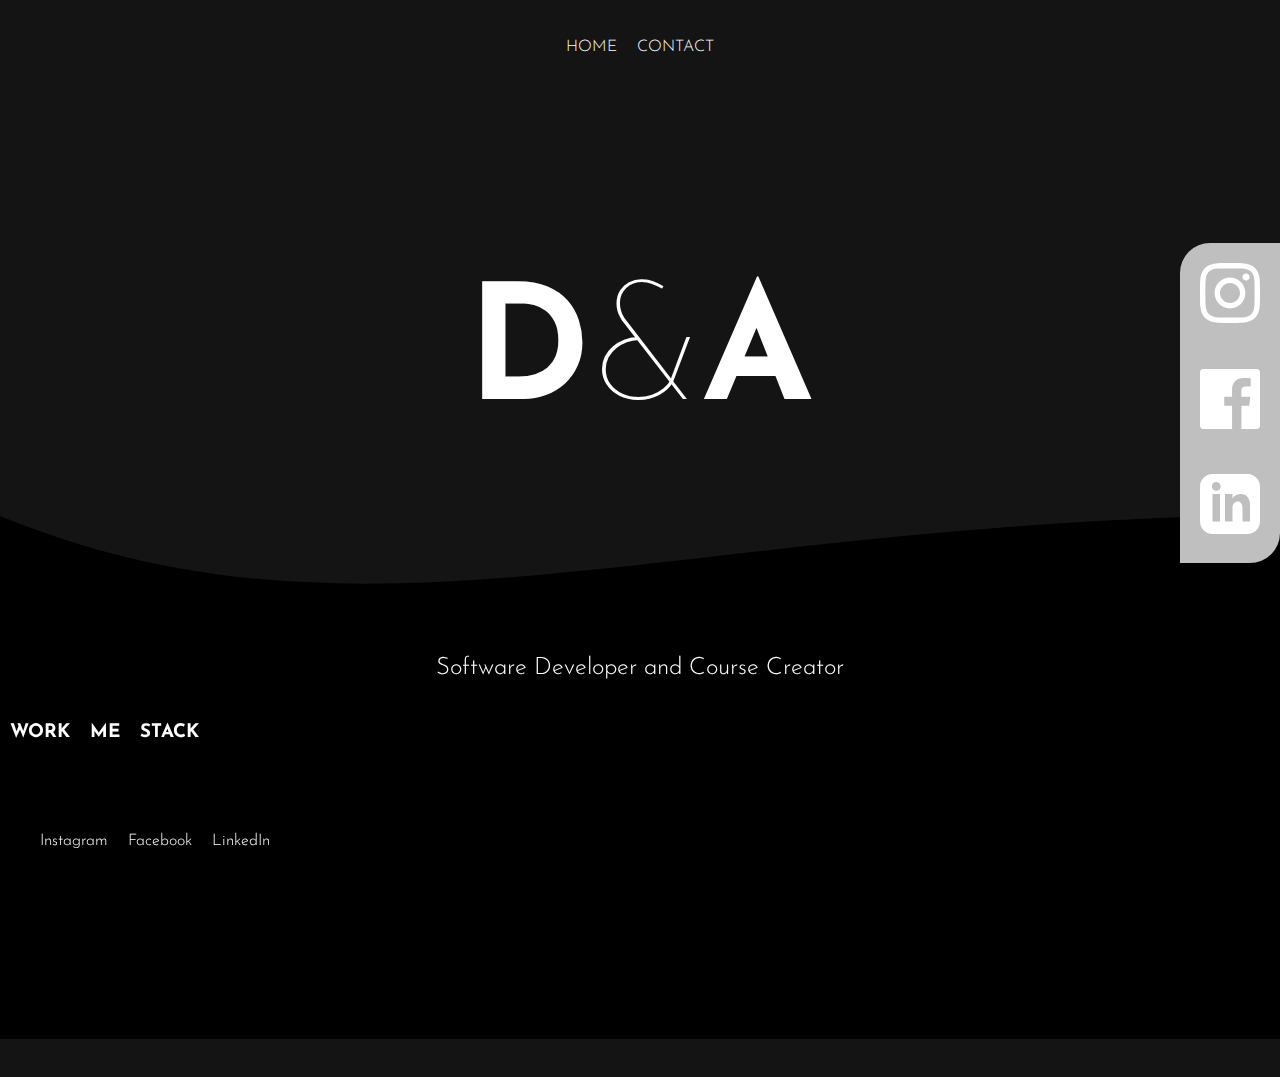
<file: myFirstWebsite/src/pages/index.html>
<!DOCTYPE html>
<html lang="en">
<head>
    <meta charset="UTF-8">
    <meta name="viewport" content="width=device-width,initial-scale=1">
    <title>Moving Portofolio</title>
<link  rel="stylesheet" href="../styles.css">


</head>
<body>
<header>

    <ul>
        <a href="index.html"><li>HOME</li></a>
        <a href="/src/pages"><li>CONTACT</li></a>
    </ul>
    </header>


<section class="hero-section">
    <h1>D<span class="light-text">&</span>A</h1>
    <svg version="1.1" class="wave"
         xlmns="http://www.w3.org/200/svg">
        <path
                d="
                M0 67
                C 273,183
                  822, -40
                  1920,106
                V 600
                H 0
                V 67
                Z
                ">
            <animate
                    repeatCount="indefinite"
                    attributeName="d"
                    dur="60s"
                    attributeType="XML"
                    values="
                        M0 77
                        C 473, 283
                          822, -40
                          1920, 116
                          V 600
                          H 0
                          V 300
                          Z;
                          M0 77
                          C 473, -40
                          1222, 283
                          1920, 136
                          V 600
                          H 0
                          V 300
                          Z;
                          M0 77
                          C 973, 260
                          1722, -53
                          1920, 120
                          V 600
                          H 0
                          V 300
                          Z;
                          M0 77
                          C 473, 283
                          822, -40
                          1920, 116
                          V 600
                          H 0
                          V 300
                          Z">
            </animate>
        </path>
    </svg>
    <div class="socials">
        <div class="social">
           <a href="https://www.instagram.com/denis_aki16/">
               <svg xmlns="http://www.w3.org/2000/svg" viewBox="-8 -8 40 40"><path d="M12 2.163c3.204 0 3.584.012 4.85.07 3.252.148 4.771 1.691 4.919 4.919.058 1.265.069 1.645.069 4.849 0 3.205-.012 3.584-.069 4.849-.149 3.225-1.664 4.771-4.919 4.919-1.266.058-1.644.07-4.85.07-3.204 0-3.584-.012-4.849-.07-3.26-.149-4.771-1.699-4.919-4.92-.058-1.265-.07-1.644-.07-4.849 0-3.204.013-3.583.07-4.849.149-3.227 1.664-4.771 4.919-4.919 1.266-.057 1.645-.069 4.849-.069zm0-2.163c-3.259 0-3.667.014-4.947.072-4.358.2-6.78 2.618-6.98 6.98-.059 1.281-.073 1.689-.073 4.948 0 3.259.014 3.668.072 4.948.2 4.358 2.618 6.78 6.98 6.98 1.281.058 1.689.072 4.948.072 3.259 0 3.668-.014 4.948-.072 4.354-.2 6.782-2.618 6.979-6.98.059-1.28.073-1.689.073-4.948 0-3.259-.014-3.667-.072-4.947-.196-4.354-2.617-6.78-6.979-6.98-1.281-.059-1.69-.073-4.949-.073zm0 5.838c-3.403 0-6.162 2.759-6.162 6.162s2.759 6.163 6.162 6.163 6.162-2.759 6.162-6.163c0-3.403-2.759-6.162-6.162-6.162zm0 10.162c-2.209 0-4-1.79-4-4 0-2.209 1.791-4 4-4s4 1.791 4 4c0 2.21-1.791 4-4 4zm6.406-11.845c-.796 0-1.441.645-1.441 1.44s.645 1.44 1.441 1.44c.795 0 1.439-.645 1.439-1.44s-.644-1.44-1.439-1.44z"/></svg>
           </a>
        </div>
        <div class="social">
            <a href="https://www.facebook.com/alexandru.denis.12/">
                <svg xmlns="http://www.w3.org/2000/svg" viewBox="-8 -8 40 40"><path d="M22.675 0h-21.35c-.732 0-1.325.593-1.325 1.325v21.351c0 .731.593 1.324 1.325 1.324h11.495v-9.294h-3.128v-3.622h3.128v-2.671c0-3.1 1.893-4.788 4.659-4.788 1.325 0 2.463.099 2.795.143v3.24l-1.918.001c-1.504 0-1.795.715-1.795 1.763v2.313h3.587l-.467 3.622h-3.12v9.293h6.116c.73 0 1.323-.593 1.323-1.325v-21.35c0-.732-.593-1.325-1.325-1.325z"/></svg>
            </a>
        </div>
        <div class="social">
            <a href="https://www.linkedin.com/in/denis-alexandru-vetan-a4aa7621a/">
                <svg xmlns="http://www.w3.org/2000/svg" viewBox="-8 -8 40 40"><path d="M19 0h-14c-2.761 0-5 2.239-5 5v14c0 2.761 2.239 5 5 5h14c2.762 0 5-2.239 5-5v-14c0-2.761-2.238-5-5-5zm-11 19h-3v-11h3v11zm-1.5-12.268c-.966 0-1.75-.79-1.75-1.764s.784-1.764 1.75-1.764 1.75.79 1.75 1.764-.783 1.764-1.75 1.764zm13.5 12.268h-3v-5.604c0-3.368-4-3.113-4 0v5.604h-3v-11h3v1.765c1.396-2.586 7-2.777 7 2.476v6.759z"/></svg>
            </a>
        </div>
    </div>
</section>
<footer>
    <h2>Software Developer and Course Creator</h2>
    <div class="options">
        <a href="work.html"><h3>WORK</h3></a>
        <a href="about.html"><h3>ME</h3></a>
        <a href="stack.html"><h3>STACK</h3></a>
    </div>
    <ul>
        <a href="https://www.instagram.com/denis_aki16/"><li>Instagram</li></a>
        <a href="https://www.facebook.com/alexandru.denis.12/"><li>Facebook</li></a>
        <a href="https://www.linkedin.com/in/denis-alexandru-vetan-a4aa7621a/"><li>LinkedIn</li></a>
    </ul>
</footer>


</body>
</html>
</file>
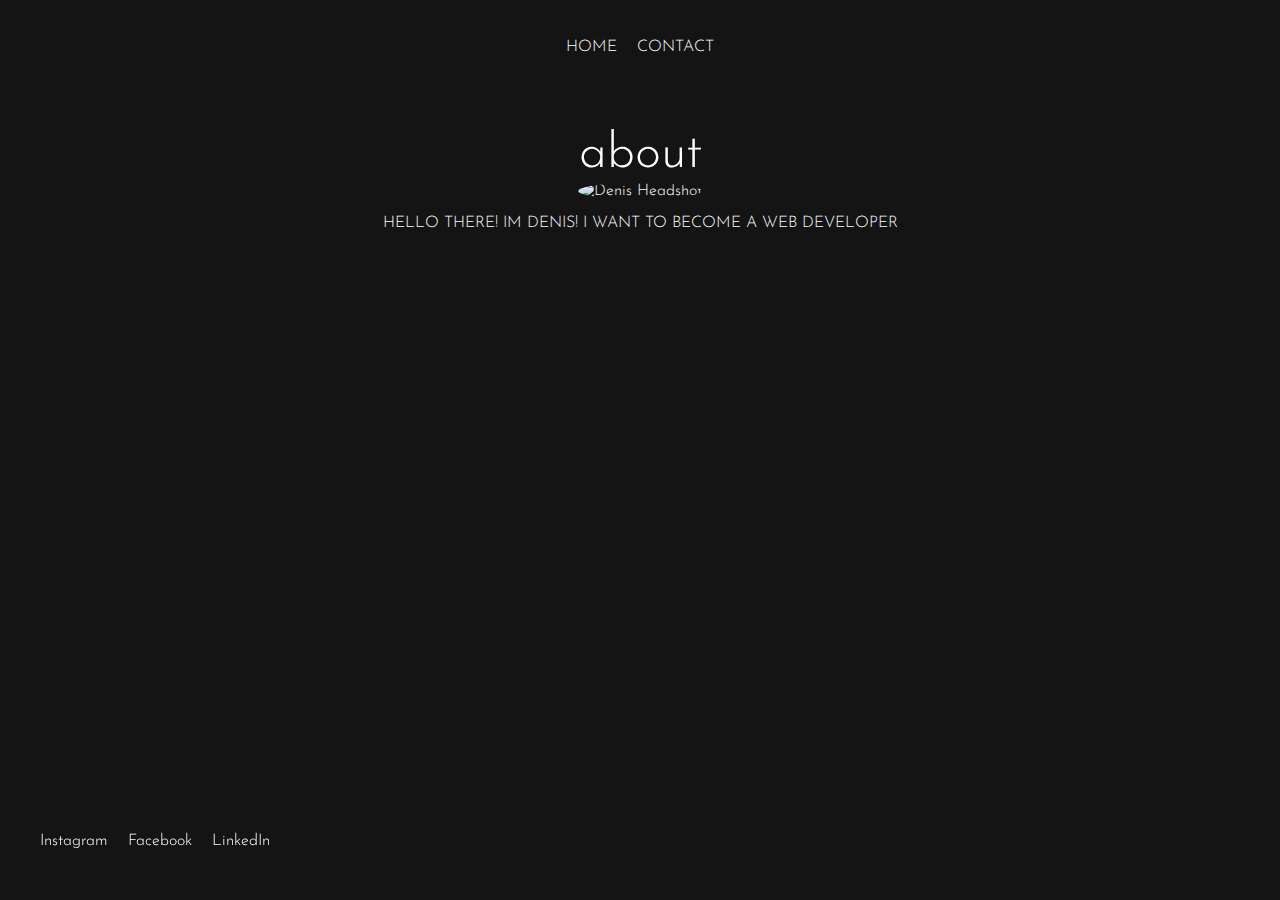
<file: myFirstWebsite/src/pages/about.html>
<!DOCTYPE html>
<html lang="en">
<head>
    <meta charset="UTF-8">
    <title>ABOUT ME</title>
  <link rel="stylesheet" href="../styles.css">
</head>
<body>
<header>

    <ul>
        <a href="index.html"><li>HOME</li></a>
        <a href="contact.html"><li>CONTACT</li></a>
    </ul>
</header>
<section>
    <h2 class="subtitle">about</h2>
    <div class="about-me">
        <img scr="../images/DSC_0053.jpg" alt="Denis Headshot">
        <p>HELLO THERE! IM DENIS! I WANT TO BECOME A WEB DEVELOPER</p>
    </div>


</section>



<footer class="sub-pages-footer">
    <ul>
        <a href="https://www.instagram.com/denis_aki16/"><li>Instagram</li></a>
        <a href="https://www.facebook.com/alexandru.denis.12/"><li>Facebook</li></a>
        <a href="https://www.linkedin.com/in/denis-alexandru-vetan-a4aa7621a/"><li>LinkedIn</li></a>
    </ul>
</footer>

</body>
</html>
</file>
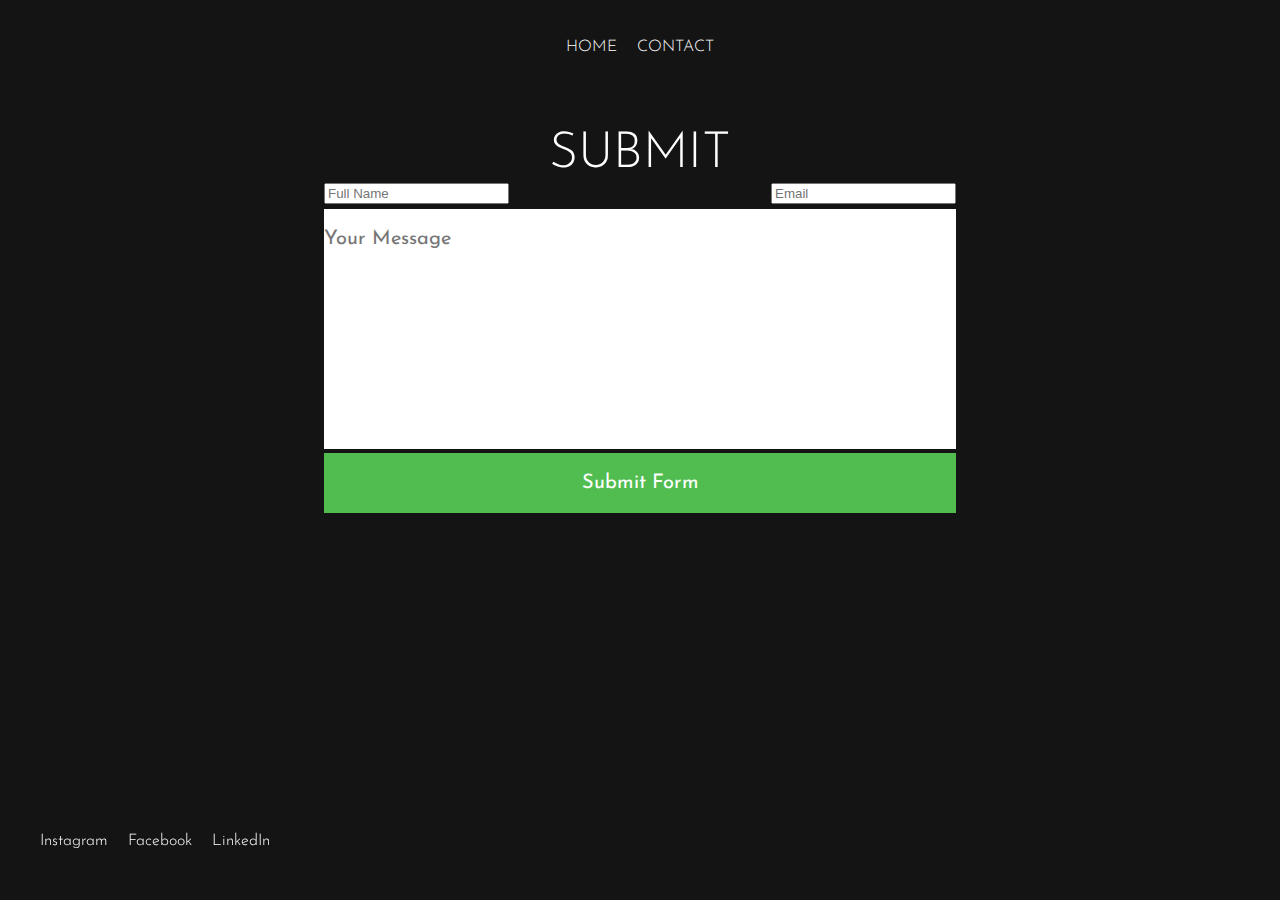
<file: myFirstWebsite/src/pages/contact.html>
<!DOCTYPE html>
<html lang="en">
<head>
    <meta charset="UTF-8">
    <title>Contact Denis</title>
    <link rel="stylesheet" href="../styles.css">
</head>
<body>

<header>

    <ul>
        <a href="index.html"><li>HOME</li></a>
        <a href="/src/pages/contact.html"><li>CONTACT</li></a>
    </ul>
</header>

<section>
    <div class="form-submit">
    <h2 class="subtitle">SUBMIT</h2>
    <form target="_blank" action="https://formsubmit.co/el/cozixi" method="POST">
        <input type="hidden" name="_captcha" value="false">
        <input type="hidden" name="_next" href="/src/pages/thankyou.html">
        <div class="form-row">
            <input  name="Name " class="form-control" placeholder="Full Name ">
            <input  name="Name " class="form-control" placeholder="Email ">

        </div>
        <textarea placeholder="Your Message " name="message" rows="10" required></textarea>
        <button type="button">Submit Form</button>

    </form>
    </div>
</section>


<footer class="sub-pages-footer" >
    <ul>
        <a href="https://www.instagram.com/denis_aki16/"><li>Instagram</li></a>
        <a href="https://www.facebook.com/alexandru.denis.12/"><li>Facebook</li></a>
        <a href="https://www.linkedin.com/in/denis-alexandru-vetan-a4aa7621a/"><li>LinkedIn</li></a>
    </ul>
</footer>



</body>
</html>
</file>
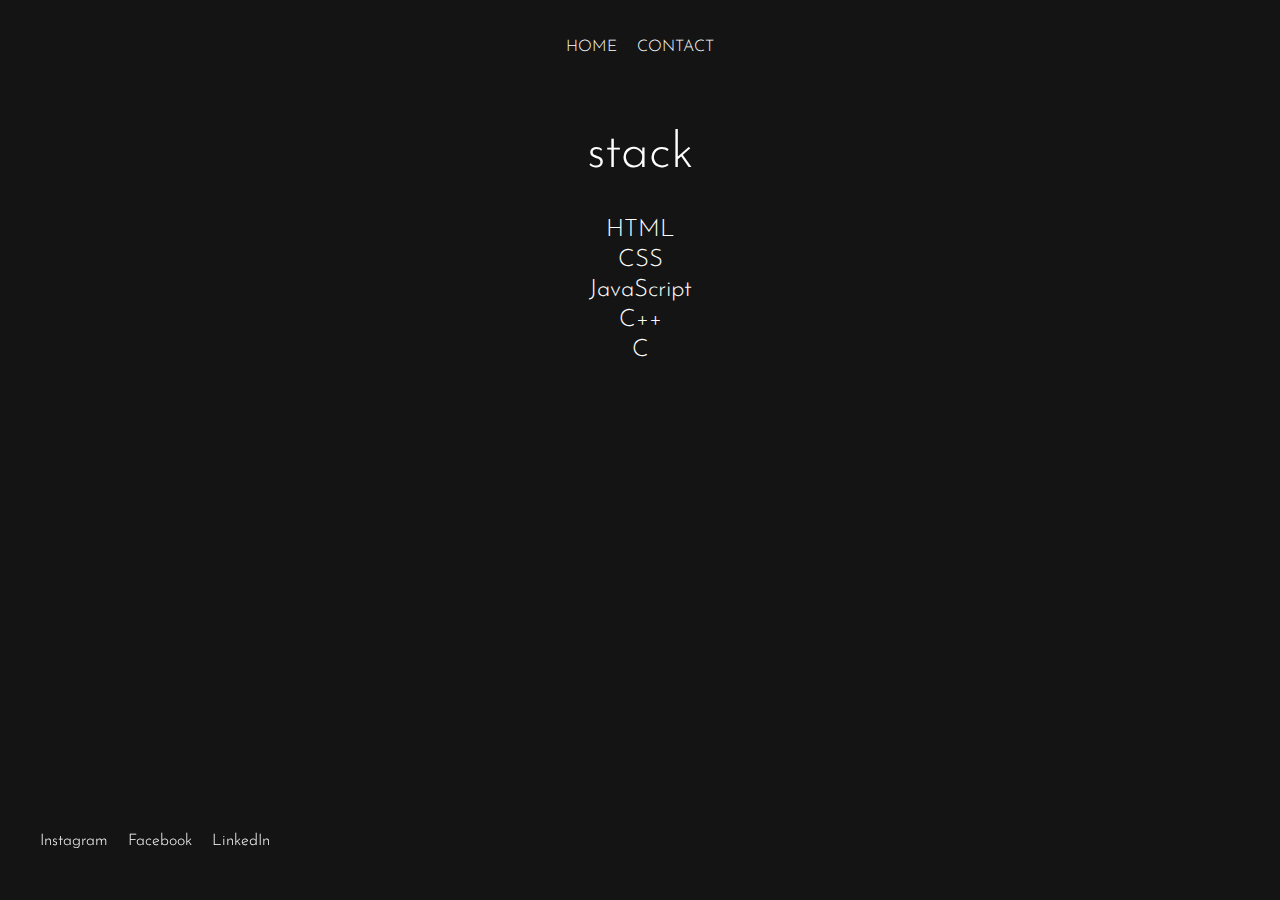
<file: myFirstWebsite/src/pages/stack.html>
<!DOCTYPE html>
<html lang="en">
<head>
    <meta charset="UTF-8">
    <title>Stack</title>
    <link rel="stylesheet" href="../styles.css">
</head>
<body>
<header>

    <ul>
        <a href="index.html"><li>HOME</li></a>
        <a href="contact.html"><li>CONTACT</li></a>
    </ul>
</header>

<section>
    <h2 class="subtitle">stack</h2><br/><br/>
    <h2>HTML</h2>
    <h2>CSS</h2>
    <h2>JavaScript</h2>
    <h2>C++</h2>
    <h2>C</h2>

</section>


<footer >
    <ul>
        <a href="https://www.instagram.com/denis_aki16/"><li>Instagram</li></a>
        <a href="https://www.facebook.com/alexandru.denis.12/"><li>Facebook</li></a>
        <a href="https://www.linkedin.com/in/denis-alexandru-vetan-a4aa7621a/"><li>LinkedIn</li></a>
    </ul>
</footer>

</body>
</html>
</file>
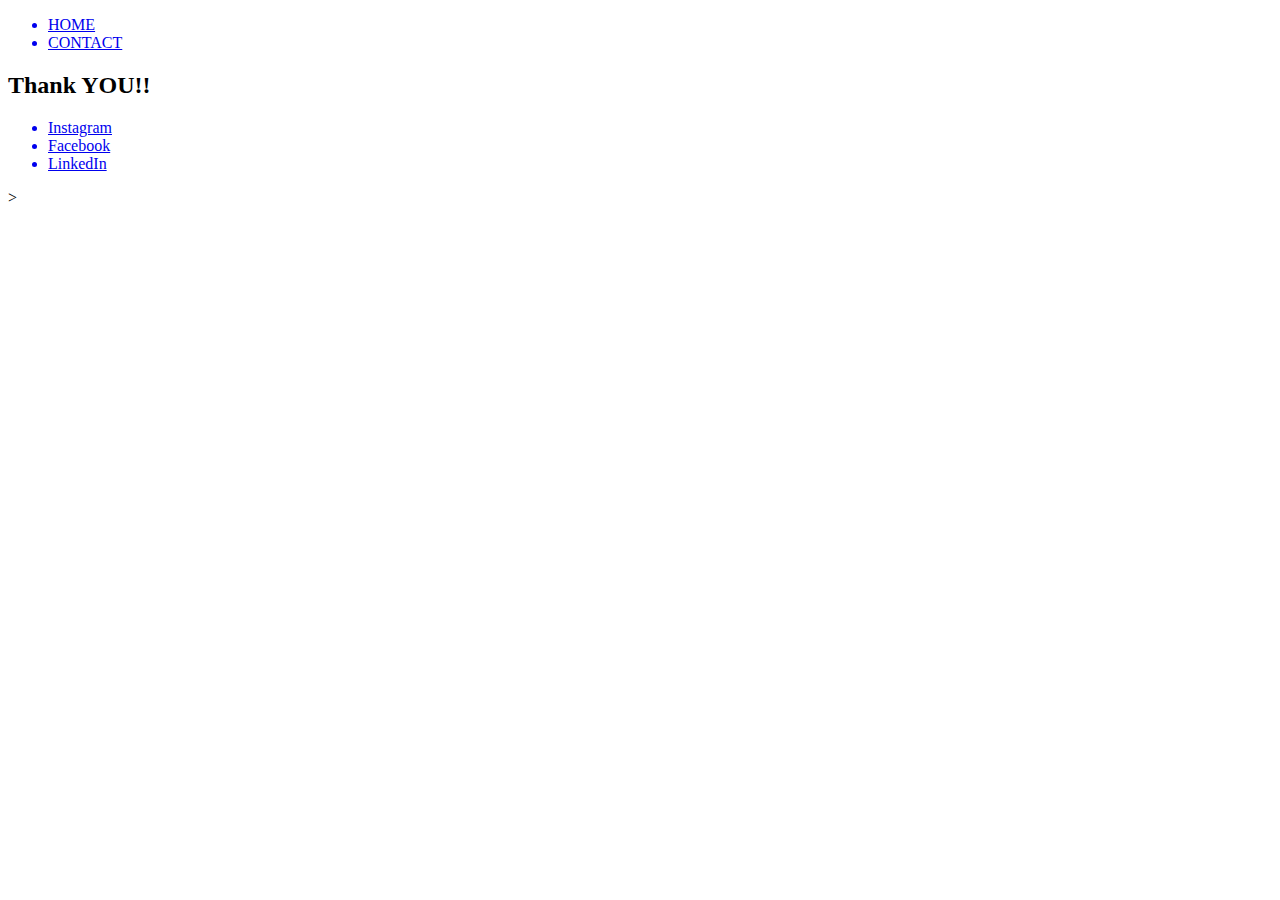
<file: myFirstWebsite/src/pages/thankyou.html>
<!DOCTYPE html>
<html lang="en">
<head>
    <meta charset="UTF-8">
    <title>Thank_You</title>
</head>
<body>
<header>

    <ul>
        <a href="index.html"><li>HOME</li></a>
        <a href="/src/pages/contact.html"><li>CONTACT</li></a>
    </ul>
</header>

<h2 class="subtitle">Thank YOU!!</h2>

    <footer class="sub-pages-footer" >
        <ul>
            <a href="https://www.instagram.com/denis_aki16/"><li>Instagram</li></a>
            <a href="https://www.facebook.com/alexandru.denis.12/"><li>Facebook</li></a>
            <a href="https://www.linkedin.com/in/denis-alexandru-vetan-a4aa7621a/"><li>LinkedIn</li></a>
        </ul>
    </footer>>
</body>
</html>
</file>
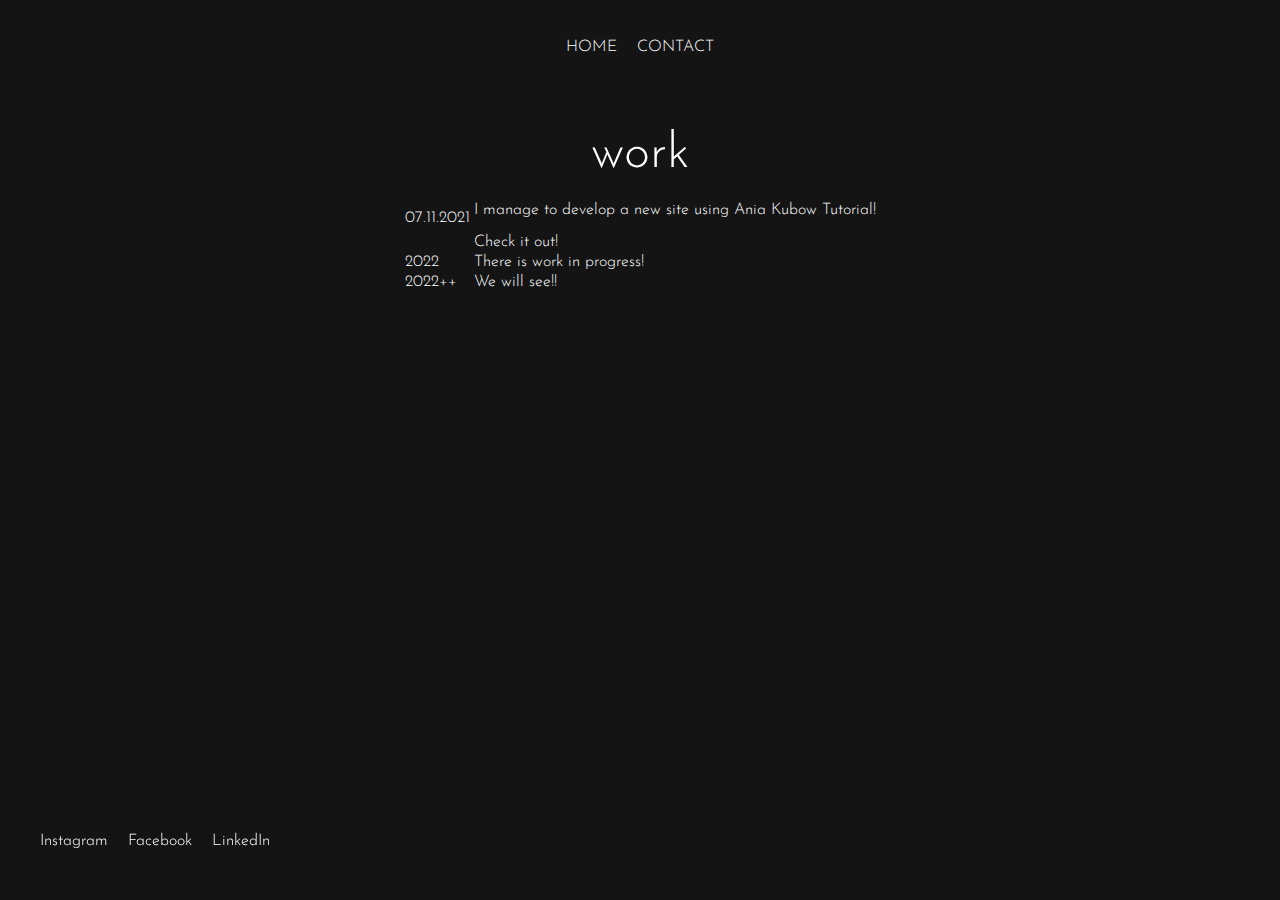
<file: myFirstWebsite/src/pages/work.html>
<!DOCTYPE html>
<html lang="en">

<head>
    <meta charset="UTF-8">
    <title>DENIS' WORK</title>
    <link rel="stylesheet" href="../styles.css">
</head>

<body>
    <header>

        <ul>
            <a href="index.html">
                <li>HOME</li>
            </a>
            <a href="contact.html">
                <li>CONTACT</li>
            </a>
        </ul>
    </header>

    <section>
        <h2 class="subtitle">work</h2>
        <table class="work details">
            <tr>
                <td>07.11.2021</td>
                <td>
                    <p>I manage to develop a new site using Ania Kubow Tutorial!</p>
                    <a href="index.html">Check it out!</a>
                </td>
            </tr>
            <tr>
                <td>2022</td>
                <td>There is work in progress!</td>
            </tr>
            <tr>
                <td>2022++</td>
                <td>We will see!!</td>
            </tr>

        </table>
    </section>

    <footer class="sub-pages-footer">
        <ul>
            <a href="https://www.instagram.com/denis_aki16/">
                <li>Instagram</li>
            </a>
            <a href="https://www.facebook.com/alexandru.denis.12/">
                <li>Facebook</li>
            </a>
            <a href="https://www.linkedin.com/in/denis-alexandru-vetan-a4aa7621a/">
                <li>LinkedIn</li>
            </a>
        </ul>
    </footer>
</body>

</html>
</file>
<file: myFirstWebsite/src/styles.css>
@import url('https://fonts.googleapis.com/css2?family=Josefin+Sans:ital,wght@0,100;0,400;0,500;0,700;1,100&display=swap');
body {
    background-color: rgb(20, 20, 20);
    color: rgb(255, 255, 255);
    font-family: 'Josefin Sans', sans-serif;
    font-weight: 300;
}

header {
    display: flex;
    justify-content: center;
}

header ul {
    display: flex;
    padding: 10px 10px 50px 10px;
}

li {
    list-style: none;
    margin: 5px 10px;
}

h1 {
    font-size: 160px;
    font-weight: 700;
    margin: 0;
    text-align: center;
}

h2 {
    margin: 3px;
    font-weight: 300;
    text-align: center;
}

h3 {
    margin: 0;
    text-align: center;
}

.subtitle {
    font-size: 50px;
}

section {
    display: flex;
    flex-direction: column;
    align-items: center;
}

.hero-section {
    margin-top: 17vh;
    text-align: center;
}

.light-text {
    font-weight: 100;
}

footer {
    position: fixed;
    display: flex;
    left: 0;
    bottom: 0;
    flex-direction: column;
    alling-items: center;
    width: 100vw;
    text-align: center;
}

footer ul {
    padding: 30px;
    display: flex;
    text-align: center;
}

.options {
    display: flex;
}

.options a {
    margin: 40px 10px;
}

a {
    text-decoration: none;
    color: rgb(255, 255, 255);
}

.socials {
    width: 100px;
    height: 320px;
    background-color: rgb(191, 191, 191);
    border-radius: 30px 0 30px;
    position: fixed;
    right: 0;
    top: 27vh;
}

@media only screen and (max-width: 600px) {
    .socials {
        display: none;
    }
}

.social {
    width: 100%;
    height: 33%;
}

.wave {
    fill: rgb(0, 0, 0);
    width: 100vw;
    height: 70vh;
    postion: fixed;
    bottom: 0;
    left: 0;
}

.social svg {
    fill: rgb(255, 255, 255);
}

a:hover {
    color: rgb(255, 0, 166);
}


/*work page*/

.work details {
    width: 50%;
}

.work-details td {
    padding: 30px;
}

@media only screen and (max-width: 600px) {
    .work-details {
        width: 80%;
    }
    .work-details td {
        padding: 5px;
    }
}

.sub-pages-footer {
    position: relative;
}


/*about.html*/

@media only screen and (max-width: 600px) {
    .sub-pages-footer {
        position: relative;
    }
}

.about-me {
    width: 50%;
    text-align: center;
}

.about-me img {
    border-radius: 50%;
}

.sub-pages-footer {
    position: fixed;
}


/*Contact page*/

.form-submit {
    width: 50%;
}

.form-submit form {
    width: 100%;
}

.form-submit .form-row {
    display: flex;
    justify-content: space-between;
}

.form-row.form-control {
    width: 50%;
    border: none;
    font-size: 20px;
    padding: 5px;
    font-family: 'Josefin Sans', sans-serif;
    padding: 20px 0;
}

.formm-row.form-control:focus,
form-submit textarea:focus {
    outline: 0;
    background-color: yellow;
}

.form-submit textarea {
    font-family: 'Josefin Sans', sans-serif;
    width: 100%;
    border: none;
    padding: 0;
    resize: none;
    margin-top: 5px;
    font-size: 20px;
    padding: 20px 0;
}

form button {
    width: 100%;
    background-color: #51bd51;
    color: rgb(255, 255, 255);
    border: none;
    font-family: 'Josefin Sans', sans-serif;
    padding: 20px;
    font-size: 20px;
}

@media only screen and (max-width: 600px) {
    .form-submit {
        width: 80%;
    }
    .form-submit .form-rows {
        display: flex;
        flex-direction: column;
    }
    .form-row .form-control {
        width: 100%;
        margin-top: 5px;
    }
}
</file>
